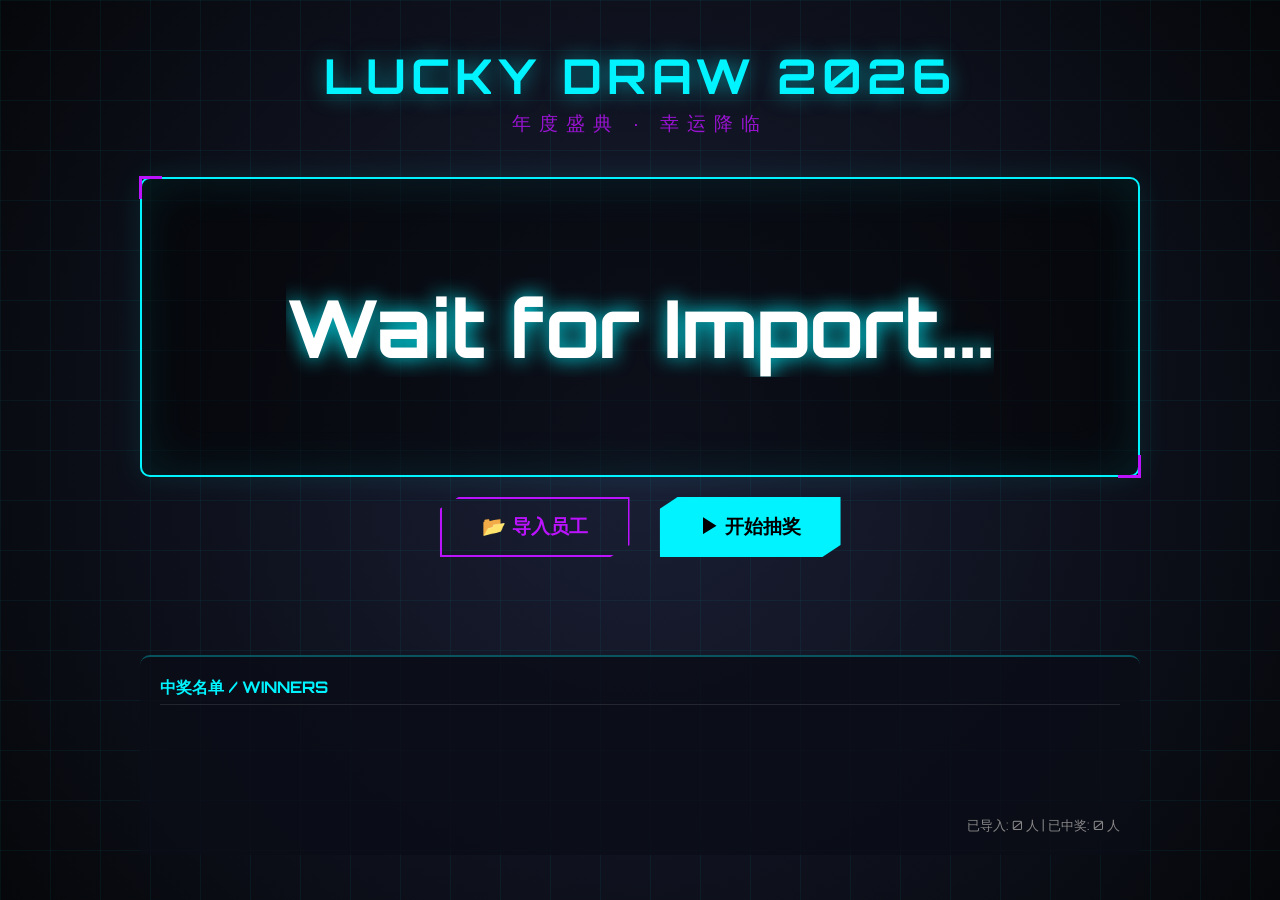
<file: index.html>
<!DOCTYPE html>
<html lang="zh-CN">
<head>
    <meta charset="UTF-8">
    <meta name="viewport" content="width=device-width, initial-scale=1.0">
    <title>年会盛典 - 幸运大抽奖</title>
    <link rel="preconnect" href="https://fonts.googleapis.com">
    <link rel="preconnect" href="https://fonts.gstatic.com" crossorigin>
    <link href="https://fonts.googleapis.com/css2?family=Orbitron:wght@400;700&display=swap" rel="stylesheet">
    <link rel="stylesheet" href="style.css">
</head>
<body>
    <div class="bg-overlay"></div>
    <div class="container">
        <header>
            <h1>LUCKY DRAW 2026</h1>
            <p class="subtitle">年度盛典 · 幸运降临</p>
        </header>

        <main>
            <div class="screen-container">
                <div class="screen-border">
                    <div class="screen-content" id="display-area">Wait for Import...</div>
                </div>
            </div>

            <div class="controls">
                <input type="file" id="file-input" accept=".txt" style="display: none;">
                <button id="btn-import" class="btn secondary">
                    <span class="icon">📂</span> 导入员工
                </button>
                <button id="btn-toggle" class="btn primary">
                    <span class="icon">▶</span> 开始抽奖
                </button>
            </div>
        </main>

        <aside class="history-panel">
            <h3>中奖名单 / WINNERS</h3>
            <div class="list-container">
                <ul id="winner-list">
                    <!-- 中奖名单将在这里生成 -->
                </ul>
            </div>
            <div class="status-bar">
                已导入: <span id="total-count">0</span> 人 | 已中奖: <span id="winner-count">0</span> 人
            </div>
        </aside>
    </div>

    <!-- 弹窗 -->
    <div id="modal" class="modal hidden">
        <div class="modal-content">
            <h2>🎉 CONGRATULATIONS 🎉</h2>
            <div id="modal-winner-name" class="winner-highlight">???</div>
            <button id="btn-close-modal" class="btn primary">确定</button>
        </div>
    </div>

    <script src="script.js"></script>
</body>
</html>
</file>
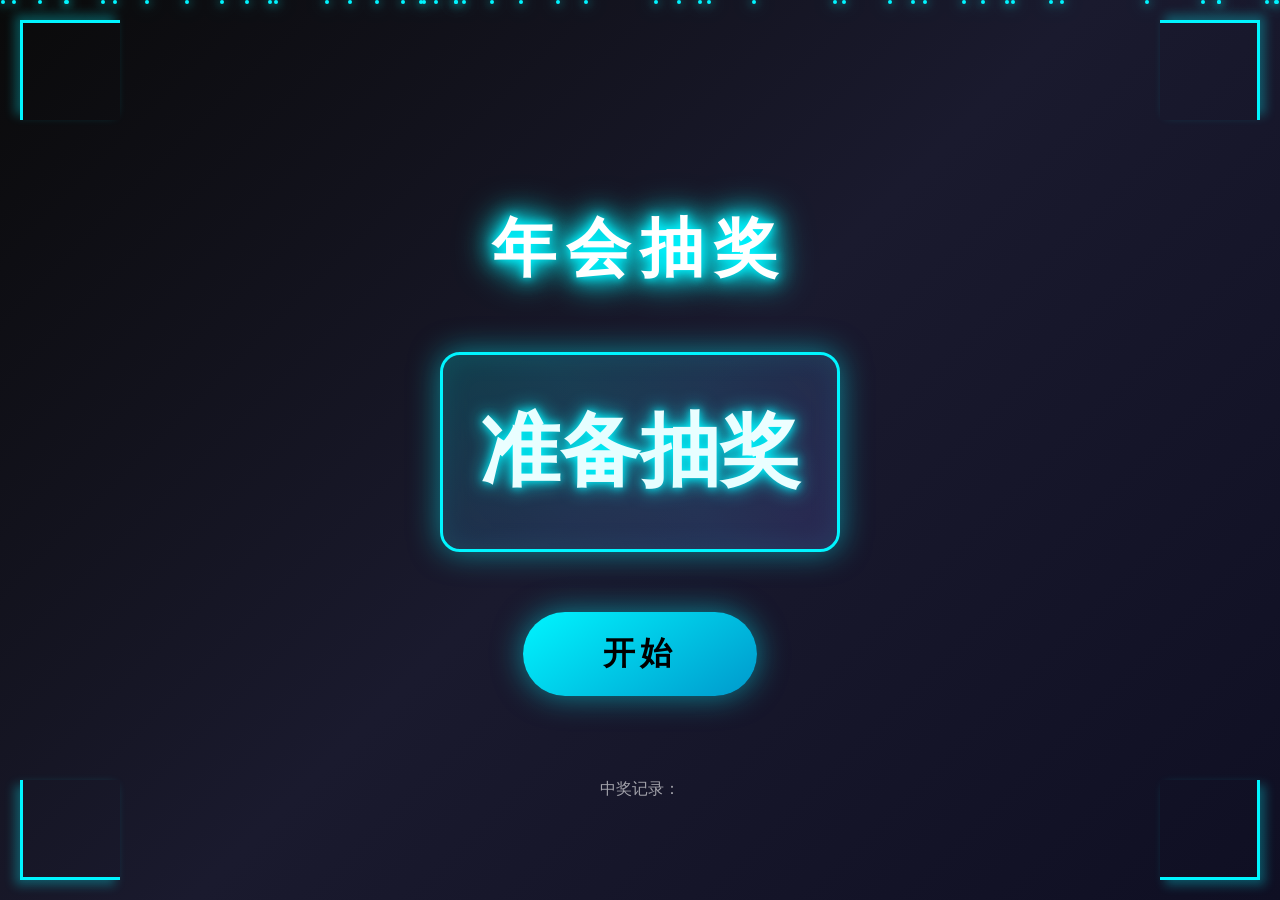
<file: lucky-draw.html>
<!DOCTYPE html>
<html lang="zh-CN">
<head>
    <meta charset="UTF-8">
    <meta name="viewport" content="width=device-width, initial-scale=1.0">
    <title>年会抽奖系统</title>
    <style>
        * {
            margin: 0;
            padding: 0;
            box-sizing: border-box;
        }

        body {
            min-height: 100vh;
            background: linear-gradient(135deg, #0a0a0a 0%, #1a1a2e 50%, #0f0f23 100%);
            display: flex;
            flex-direction: column;
            align-items: center;
            justify-content: center;
            font-family: 'Microsoft YaHei', sans-serif;
            overflow: hidden;
            position: relative;
        }

        /* 动态背景粒子 */
        .particles {
            position: fixed;
            top: 0;
            left: 0;
            width: 100%;
            height: 100%;
            pointer-events: none;
            overflow: hidden;
            z-index: 0;
        }

        .particle {
            position: absolute;
            width: 4px;
            height: 4px;
            background: #00f5ff;
            border-radius: 50%;
            animation: float 15s infinite;
            box-shadow: 0 0 10px #00f5ff, 0 0 20px #00f5ff;
        }

        @keyframes float {
            0%, 100% {
                transform: translateY(100vh) rotate(0deg);
                opacity: 0;
            }
            10% {
                opacity: 1;
            }
            90% {
                opacity: 1;
            }
            100% {
                transform: translateY(-100vh) rotate(720deg);
                opacity: 0;
            }
        }

        /* 标题样式 */
        .title {
            font-size: 4rem;
            font-weight: bold;
            color: #fff;
            text-shadow: 0 0 10px #00f5ff, 0 0 20px #00f5ff, 0 0 30px #00f5ff, 0 0 40px #00f5ff;
            margin-bottom: 60px;
            letter-spacing: 10px;
            animation: titleGlow 2s ease-in-out infinite alternate;
            position: relative;
            z-index: 1;
        }

        @keyframes titleGlow {
            from {
                text-shadow: 0 0 10px #00f5ff, 0 0 20px #00f5ff, 0 0 30px #00f5ff;
            }
            to {
                text-shadow: 0 0 20px #ff00ff, 0 0 30px #ff00ff, 0 0 40px #ff00ff, 0 0 50px #ff00ff;
            }
        }

        /* 姓名显示区域 */
        .name-display {
            width: 400px;
            height: 200px;
            background: linear-gradient(145deg, rgba(0, 245, 255, 0.1), rgba(255, 0, 255, 0.1));
            border: 3px solid #00f5ff;
            border-radius: 20px;
            display: flex;
            align-items: center;
            justify-content: center;
            margin-bottom: 60px;
            position: relative;
            z-index: 1;
            box-shadow: 0 0 30px rgba(0, 245, 255, 0.5), inset 0 0 30px rgba(0, 245, 255, 0.1);
            overflow: hidden;
        }

        .name-display::before {
            content: '';
            position: absolute;
            top: -50%;
            left: -50%;
            width: 200%;
            height: 200%;
            background: linear-gradient(45deg, transparent, rgba(0, 245, 255, 0.1), transparent);
            animation: shine 3s infinite;
        }

        @keyframes shine {
            0% {
                transform: translateX(-100%) translateY(-100%) rotate(45deg);
            }
            100% {
                transform: translateX(100%) translateY(100%) rotate(45deg);
            }
        }

        .name {
            font-size: 5rem;
            font-weight: bold;
            color: #fff;
            text-shadow: 0 0 10px #00f5ff, 0 0 20px #00f5ff;
            transition: all 0.3s ease;
        }

        .name.winner {
            animation: winnerPulse 0.5s ease-in-out;
            color: #ffd700;
            text-shadow: 0 0 20px #ffd700, 0 0 40px #ffd700, 0 0 60px #ffd700;
            font-size: 6rem;
        }

        @keyframes winnerPulse {
            0% { transform: scale(1); }
            50% { transform: scale(1.3); }
            100% { transform: scale(1); }
        }

        /* 按钮样式 */
        .btn {
            padding: 20px 80px;
            font-size: 2rem;
            font-weight: bold;
            border: none;
            border-radius: 50px;
            cursor: pointer;
            transition: all 0.3s ease;
            text-transform: uppercase;
            letter-spacing: 5px;
            position: relative;
            z-index: 1;
        }

        .btn-start {
            background: linear-gradient(145deg, #00f5ff, #0099cc);
            color: #000;
            box-shadow: 0 0 30px rgba(0, 245, 255, 0.5);
        }

        .btn-start:hover {
            transform: scale(1.05);
            box-shadow: 0 0 50px rgba(0, 245, 255, 0.8);
        }

        .btn-stop {
            background: linear-gradient(145deg, #ff0055, #cc0044);
            color: #fff;
            box-shadow: 0 0 30px rgba(255, 0, 85, 0.5);
        }

        .btn-stop:hover {
            transform: scale(1.05);
            box-shadow: 0 0 50px rgba(255, 0, 85, 0.8);
        }

        /* 装饰性边框 */
        .corner {
            position: fixed;
            width: 100px;
            height: 100px;
            z-index: 1;
        }

        .corner-tl {
            top: 20px;
            left: 20px;
            border-top: 3px solid #00f5ff;
            border-left: 3px solid #00f5ff;
            box-shadow: -5px -5px 10px rgba(0, 245, 255, 0.3);
        }

        .corner-tr {
            top: 20px;
            right: 20px;
            border-top: 3px solid #00f5ff;
            border-right: 3px solid #00f5ff;
            box-shadow: 5px -5px 10px rgba(0, 245, 255, 0.3);
        }

        .corner-bl {
            bottom: 20px;
            left: 20px;
            border-bottom: 3px solid #00f5ff;
            border-left: 3px solid #00f5ff;
            box-shadow: -5px 5px 10px rgba(0, 245, 255, 0.3);
        }

        .corner-br {
            bottom: 20px;
            right: 20px;
            border-bottom: 3px solid #00f5ff;
            border-right: 3px solid #00f5ff;
            box-shadow: 5px 5px 10px rgba(0, 245, 255, 0.3);
        }

        /* 中奖历史记录 */
        .history {
            position: fixed;
            bottom: 100px;
            left: 50%;
            transform: translateX(-50%);
            color: rgba(255, 255, 255, 0.6);
            font-size: 1rem;
            z-index: 1;
        }
    </style>
</head>
<body>
    <div class="particles" id="particles"></div>

    <div class="corner corner-tl"></div>
    <div class="corner corner-tr"></div>
    <div class="corner corner-bl"></div>
    <div class="corner corner-br"></div>

    <h1 class="title">年会抽奖</h1>

    <div class="name-display">
        <span class="name" id="name">准备抽奖</span>
    </div>

    <button class="btn btn-start" id="btn">开始</button>

    <div class="history" id="history">中奖记录：</div>

    <script>
        // 员工名单
        const employees = ['张三', '李四', '王五', '赵六', '卫七', '苏八', '程九', '杨十'];

        // 中奖记录
        const winners = [];

        // DOM元素
        const nameDisplay = document.getElementById('name');
        const btn = document.getElementById('btn');
        const historyDisplay = document.getElementById('history');

        // 状态
        let isRunning = false;
        let interval = null;
        let currentIndex = 0;

        // 创建背景粒子
        function createParticles() {
            const particlesContainer = document.getElementById('particles');
            for (let i = 0; i < 50; i++) {
                const particle = document.createElement('div');
                particle.className = 'particle';
                particle.style.left = Math.random() * 100 + '%';
                particle.style.animationDelay = Math.random() * 15 + 's';
                particle.style.animationDuration = (10 + Math.random() * 10) + 's';
                particlesContainer.appendChild(particle);
            }
        }

        // 切换按钮
        btn.addEventListener('click', function() {
            if (!isRunning) {
                start();
            } else {
                stop();
            }
        });

        // 开始抽奖
        function start() {
            if (employees.length === 0) {
                alert('所有人都已中奖！');
                return;
            }

            isRunning = true;
            btn.textContent = '结束';
            btn.classList.remove('btn-start');
            btn.classList.add('btn-stop');
            nameDisplay.classList.remove('winner');

            // 快速滚动显示名字
            interval = setInterval(function() {
                currentIndex = (currentIndex + 1) % employees.length;
                nameDisplay.textContent = employees[currentIndex];
            }, 50);
        }

        // 停止抽奖
        function stop() {
            isRunning = false;
            clearInterval(interval);

            btn.textContent = '开始';
            btn.classList.remove('btn-stop');
            btn.classList.add('btn-start');

            // 显示中奖效果
            nameDisplay.classList.add('winner');

            const winner = employees[currentIndex];

            // 从名单中移除中奖者
            employees.splice(currentIndex, 1);
            currentIndex = 0;

            // 记录中奖者
            winners.push(winner);
            historyDisplay.textContent = '中奖记录：' + winners.join('、');
        }

        // 键盘空格键控制
        document.addEventListener('keydown', function(e) {
            if (e.code === 'Space') {
                e.preventDefault();
                btn.click();
            }
        });

        // 初始化
        createParticles();
    </script>
</body>
</html>
</file>
<file: style.css>
:root {
    --primary-color: #00f3ff;
    --secondary-color: #bc13fe;
    --bg-dark: #05070a;
    --bg-panel: rgba(11, 13, 23, 0.8);
    --text-glow: 0 0 10px rgba(0, 243, 255, 0.7);
    --border-color: rgba(0, 243, 255, 0.3);
}

* {
    box-sizing: border-box;
    margin: 0;
    padding: 0;
}

body {
    font-family: 'Orbitron', sans-serif;
    background-color: var(--bg-dark);
    color: #ffffff;
    height: 100vh;
    overflow: hidden;
    display: flex;
    justify-content: center;
    align-items: center;
    background: radial-gradient(circle at center, #1a1f35 0%, #05070a 100%);
}

/* 背景网格动画 */
.bg-overlay {
    position: absolute;
    top: 0;
    left: 0;
    width: 100%;
    height: 100%;
    background-image: 
        linear-gradient(rgba(0, 243, 255, 0.05) 1px, transparent 1px),
        linear-gradient(90deg, rgba(0, 243, 255, 0.05) 1px, transparent 1px);
    background-size: 50px 50px;
    z-index: -1;
    pointer-events: none;
}

.container {
    width: 90%;
    max-width: 1000px;
    height: 90vh;
    display: grid;
    grid-template-rows: auto 1fr auto;
    gap: 20px;
    text-align: center;
}

header h1 {
    font-size: 3rem;
    color: var(--primary-color);
    text-shadow: 0 0 20px rgba(0, 243, 255, 0.5);
    margin-bottom: 5px;
    letter-spacing: 5px;
}

.subtitle {
    color: var(--secondary-color);
    letter-spacing: 8px;
    font-size: 1.2rem;
    opacity: 0.8;
}

/* 主屏幕区域 */
.screen-container {
    display: flex;
    justify-content: center;
    align-items: center;
    margin: 20px 0;
}

.screen-border {
    position: relative;
    width: 100%;
    height: 300px;
    border: 2px solid var(--primary-color);
    background: rgba(0, 0, 0, 0.5);
    box-shadow: 0 0 30px rgba(0, 243, 255, 0.1), inset 0 0 50px rgba(0, 243, 255, 0.1);
    display: flex;
    justify-content: center;
    align-items: center;
    border-radius: 10px;
}

/* 装饰角标 */
.screen-border::before, .screen-border::after {
    content: '';
    position: absolute;
    width: 20px;
    height: 20px;
    border: 3px solid var(--secondary-color);
    transition: all 0.3s;
}

.screen-border::before {
    top: -3px;
    left: -3px;
    border-right: none;
    border-bottom: none;
}

.screen-border::after {
    bottom: -3px;
    right: -3px;
    border-left: none;
    border-top: none;
}

.screen-content {
    font-size: 5rem;
    font-weight: bold;
    color: #fff;
    text-shadow: 0 0 20px var(--primary-color);
    white-space: nowrap;
    overflow: hidden;
}

/* 控制按钮区域 */
.controls {
    display: flex;
    justify-content: center;
    gap: 30px;
    margin-bottom: 30px;
}

.btn {
    padding: 15px 40px;
    font-size: 1.2rem;
    font-family: 'Orbitron', sans-serif;
    border: none;
    cursor: pointer;
    position: relative;
    overflow: hidden;
    transition: all 0.3s ease;
    text-transform: uppercase;
    clip-path: polygon(10% 0, 100% 0, 100% 80%, 90% 100%, 0 100%, 0 20%);
    font-weight: bold;
}

.btn.primary {
    background: var(--primary-color);
    color: #000;
    box-shadow: 0 0 15px rgba(0, 243, 255, 0.4);
}

.btn.primary:hover {
    background: #fff;
    box-shadow: 0 0 25px rgba(0, 243, 255, 0.8);
}

.btn.primary:active {
    transform: scale(0.95);
}

.btn.secondary {
    background: transparent;
    border: 2px solid var(--secondary-color);
    color: var(--secondary-color);
    box-shadow: 0 0 10px rgba(188, 19, 254, 0.2);
}

.btn.secondary:hover {
    background: rgba(188, 19, 254, 0.1);
    box-shadow: 0 0 20px rgba(188, 19, 254, 0.4);
}

/* 历史记录面板 */
.history-panel {
    background: var(--bg-panel);
    border-top: 2px solid var(--border-color);
    padding: 20px;
    height: 200px;
    display: flex;
    flex-direction: column;
    border-radius: 10px 10px 0 0;
}

.history-panel h3 {
    color: var(--primary-color);
    margin-bottom: 10px;
    font-size: 1rem;
    text-align: left;
    border-bottom: 1px solid rgba(255, 255, 255, 0.1);
    padding-bottom: 5px;
}

.list-container {
    flex: 1;
    overflow-y: auto;
    text-align: left;
}

/* 自定义滚动条 */
.list-container::-webkit-scrollbar {
    width: 6px;
}
.list-container::-webkit-scrollbar-track {
    background: rgba(0,0,0,0.3);
}
.list-container::-webkit-scrollbar-thumb {
    background: var(--primary-color);
    border-radius: 3px;
}

#winner-list {
    list-style: none;
    display: flex;
    flex-wrap: wrap;
    gap: 10px;
}

#winner-list li {
    background: rgba(0, 243, 255, 0.1);
    border: 1px solid var(--primary-color);
    padding: 5px 15px;
    border-radius: 4px;
    font-size: 0.9rem;
    animation: fadeIn 0.5s ease;
}

@keyframes fadeIn {
    from { opacity: 0; transform: translateY(10px); }
    to { opacity: 1; transform: translateY(0); }
}

.status-bar {
    font-size: 0.8rem;
    color: #888;
    margin-top: 10px;
    text-align: right;
}

/* 弹窗样式 */
.modal {
    position: fixed;
    top: 0;
    left: 0;
    width: 100%;
    height: 100%;
    background: rgba(0, 0, 0, 0.85);
    display: flex;
    justify-content: center;
    align-items: center;
    z-index: 1000;
    backdrop-filter: blur(5px);
}

.hidden {
    display: none !important;
}

.modal-content {
    background: linear-gradient(135deg, rgba(11, 13, 23, 0.95), rgba(20, 20, 40, 0.95));
    border: 2px solid var(--secondary-color);
    padding: 50px;
    text-align: center;
    border-radius: 20px;
    box-shadow: 0 0 50px rgba(188, 19, 254, 0.3);
    position: relative;
    min-width: 400px;
    animation: zoomIn 0.3s cubic-bezier(0.175, 0.885, 0.32, 1.275);
}

@keyframes zoomIn {
    from { transform: scale(0.5); opacity: 0; }
    to { transform: scale(1); opacity: 1; }
}

.modal-content h2 {
    color: var(--secondary-color);
    margin-bottom: 20px;
    font-size: 1.5rem;
}

.winner-highlight {
    font-size: 4rem;
    color: #fff;
    text-shadow: 0 0 30px var(--primary-color), 0 0 10px #fff;
    margin: 30px 0;
    font-weight: bold;
}
</file>
